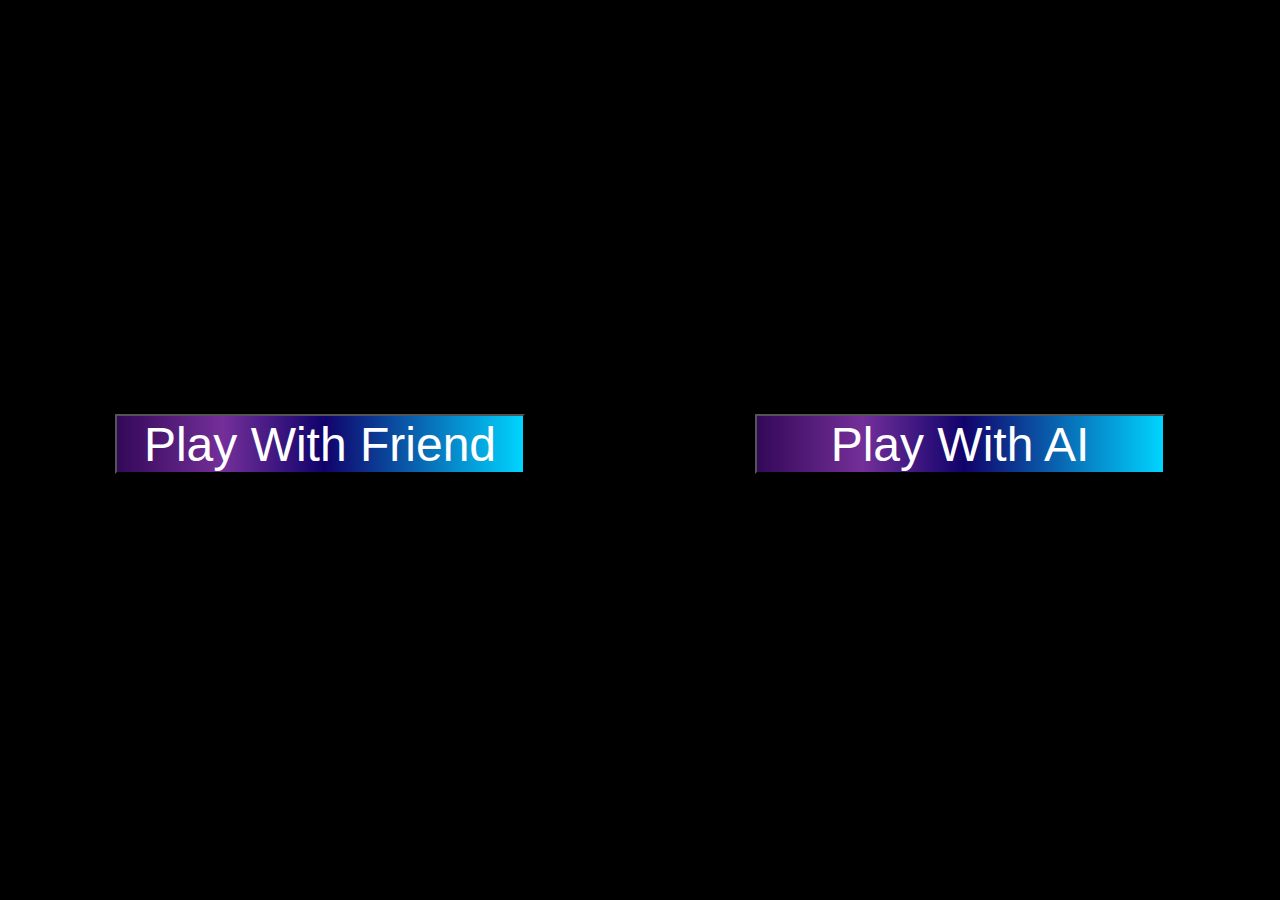
<file: index.html>
<!DOCTYPE html>
<html lang="en">

<head>
    <meta charset="UTF-8">
    <meta name="viewport" content="width=device-width, initial-scale=1.0">
    <title>Tic Tac Toe</title>
    <link rel="stylesheet" href="styles.css">
</head>

<body>
    <div class="game">
        <h1>Tic Tac Toe</h1>
        

        <h3> Wanna Play with !</h3>

        <div class="flex">
            <button class="fr" onclick="goTo2PlayerGame()">Play With Friend</button>
            <button class="ai" onclick="goToAiPlayerGame()">Play With AI</button>
        </div>
    </div>

    

    <script src="travel.js"></script>
</body>

</html>
</file>
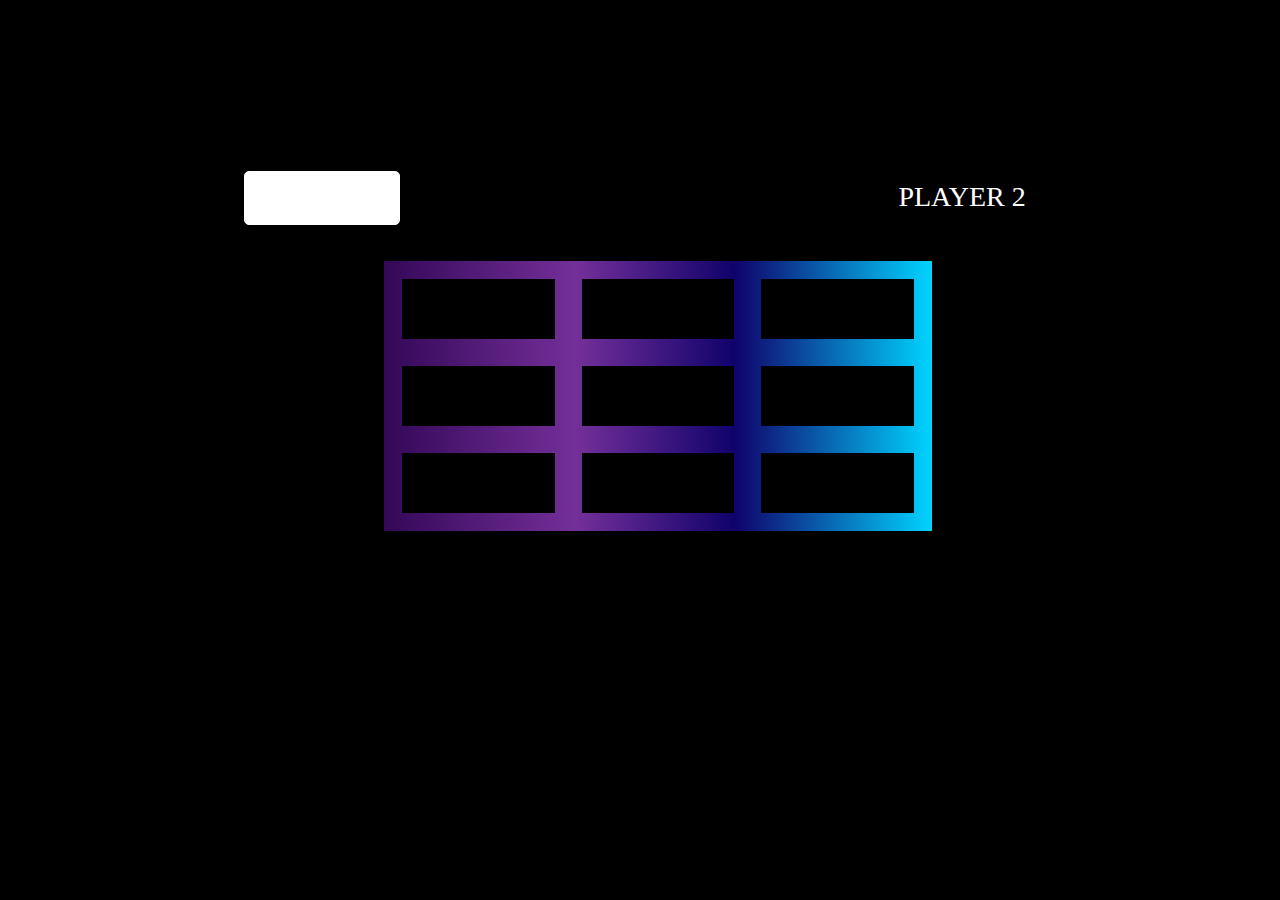
<file: 2PlayerGame.html>
<!DOCTYPE html>
<html lang="en">

<head>
    <meta charset="UTF-8">
    <meta name="viewport" content="width=device-width, initial-scale=1.0">
    <title>Tic Tac Toe</title>
    <link rel="stylesheet" href="styles.css">
</head>

<body>
    <div class="game">
        <h1>Tic Tac Toe</h1>
        

        <div class="participants">
            <p>PLAYER 1</p>
            <p>PLAYER 2</p>
        </div>
        <br>
        <div class="result" id="result" ></div>
        <br>
        

        <div class="grid">
            <button class="1"></button>
            <button class="2"></button>
            <button class="3"></button>
            <button class="4"></button>
            <button class="5"></button>
            <button class="6"></button>
            <button class="7"></button>
            <button class="8"></button>
            <button class="9"></button>
        </div>
    </div>

    

    <script src="script.js"></script>
</body>

</html>
</file>
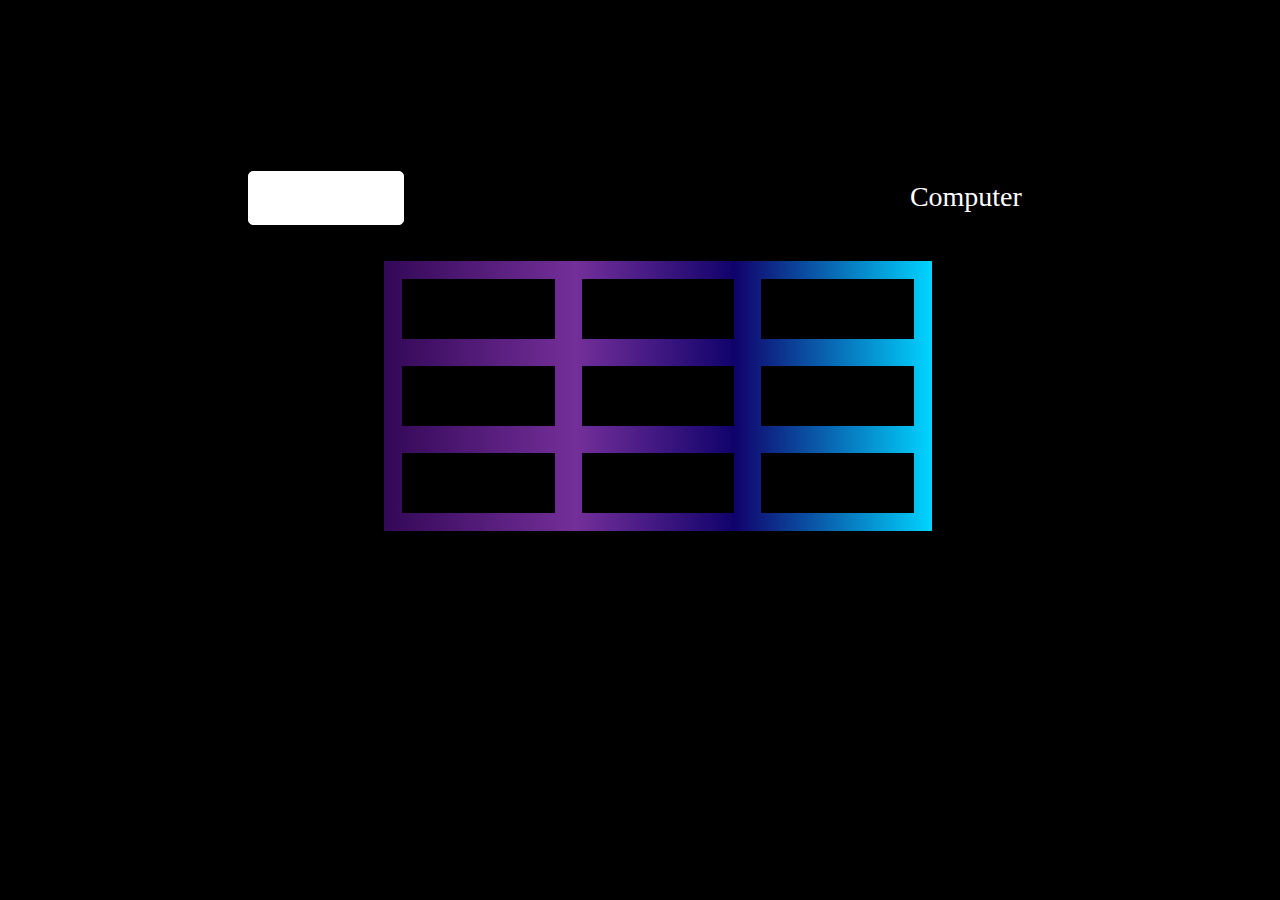
<file: AiPlayergame.html>
<!DOCTYPE html>
<html lang="en">

<head>
    <meta charset="UTF-8">
    <meta name="viewport" content="width=device-width, initial-scale=1.0">
    <title>Tic Tac Toe</title>
    <link rel="stylesheet" href="styles.css">
</head>

<body>
    <div class="game">
        <h1>Tic Tac Toe</h1>
        

        <div class="participants">
            <p>PLAYER 1</p>
            <p>Computer</p>
        </div>
        <br>
        <div class="result" id="result" ></div>
        <br>
        

        <div class="grid">
            <button class="1"></button>
            <button class="2"></button>
            <button class="3"></button>
            <button class="4"></button>
            <button class="5"></button>
            <button class="6"></button>
            <button class="7"></button>
            <button class="8"></button>
            <button class="9"></button>
        </div>
    </div>

    

    <script src="aiMoveScrit.js"></script>
</body>

</html>
</file>
<file: styles.css>
body{
    margin:0%;
    background-color: black;
}

.game h3{
    font-family:'Gill Sans', 'Gill Sans MT', Calibri, 'Trebuchet MS', sans-serif;
    font-size: 55px;
    text-align: center;
    animation: change 1s infinite;
}

.flex{
    display: flex;
    flex-direction: row;
    justify-content: space-between;
}

.flex button{
    width: 40%;
    height: 60px;
    font-size: 48px;
    text-align: center;
    color: white;
    background: rgb(51,8,88);
background: linear-gradient(90deg, rgba(51,8,88,1) 0%, rgba(116,47,153,1) 26%, rgba(16,2,107,1) 51%, rgba(0,212,255,1) 100%);
    margin: 9%;
}

.game{
    margin: 0%;
}

@keyframes colorChange {
    0% { color: #0000ff; } 
    50% { color: #ff0077; } 
    100% { color: #a200ff; } 
}

@keyframes change {
    0% { color: #4141ec; }
    50% { color: #7935e7; }
    100% { color: #cc2bec; }
}


.game h1{
    font-family:'Gill Sans', 'Gill Sans MT', Calibri, 'Trebuchet MS', sans-serif;
    font-size: 69px;
    text-align: center;
    animation: colorChange 0.5s infinite;
}


.game .participants {
    display: flex;
    flex-direction: row;
    justify-content: space-around;
}

.game .participants p {
    color: rgb(255, 255, 255) ; 
    padding: 10px;
    border-radius: 5px;
    margin: 0;
    font-size: 28px;
    animation: change 5s infinite;
}


.game .grid {
    width: 40%;
    margin-left: 30%;
    padding: 2vh;
    background: rgb(51,8,88);
    background: linear-gradient(90deg, rgba(51,8,88,1) 0%, rgba(116,47,153,1) 35%, rgba(16,2,107,1) 64%, rgba(0,212,255,1) 100%);
    display: grid;
    grid-template-columns: repeat(3, 1fr);
    grid-template-rows: repeat(3, 1fr);
    grid-gap: 3vh; 
}

.grid button {
    width: 100%;
    height: 60px;
    font-size: 56px;
    text-align: center;
    color: white;
    background-color: black;
    border: 0;
}


.participants p.turn{
    border: 1px solid white;
    background-color: white;
    font-weight: bold;   
}

.result{
    background-color: black;
    width: 200px;
    margin-left: 45%;
    font-size: 32px;
    align-items: center;
    color: white;
    animation: change 0.2s infinite;
}



@media screen and (max-width: 450px) {
    .result{
        width: 140px;
        margin-left: 10%;
        font-size: 36px;
    }

    .game .grid {
        width: 50%;
        margin-top: 10%;
        margin-left: 20%;
        padding: 1vh;
        grid-gap: 2vh; 
    }


    .grid button {
        width: 100%;
        height: 60px;
        font-size: 32px;
        font-weight: bolder;
    }

    
}

@media screen and (max-width: 560px){
    .result{
        margin-left: 35%;
        margin-top: 10%;
    }
}


@media screen and (max-width: 280px){
    .result{
        margin-left: 18%;
        font-size: 28px;
    }

    .game .participants p {
        padding: 5px;
        font-size: 20px;
    }

    .game h1{
        font-size: 50px;
    }

    .game .grid {
        width: 60%;
        margin-top: 10%;
        margin-left: 15%;
        padding: 1vh;
        grid-gap: 1vh; 
    }


    .grid button {
        width: 100%;
        height: 60px;
        font-size: 32px;
        font-weight: bolder;
    }
}
</file>
